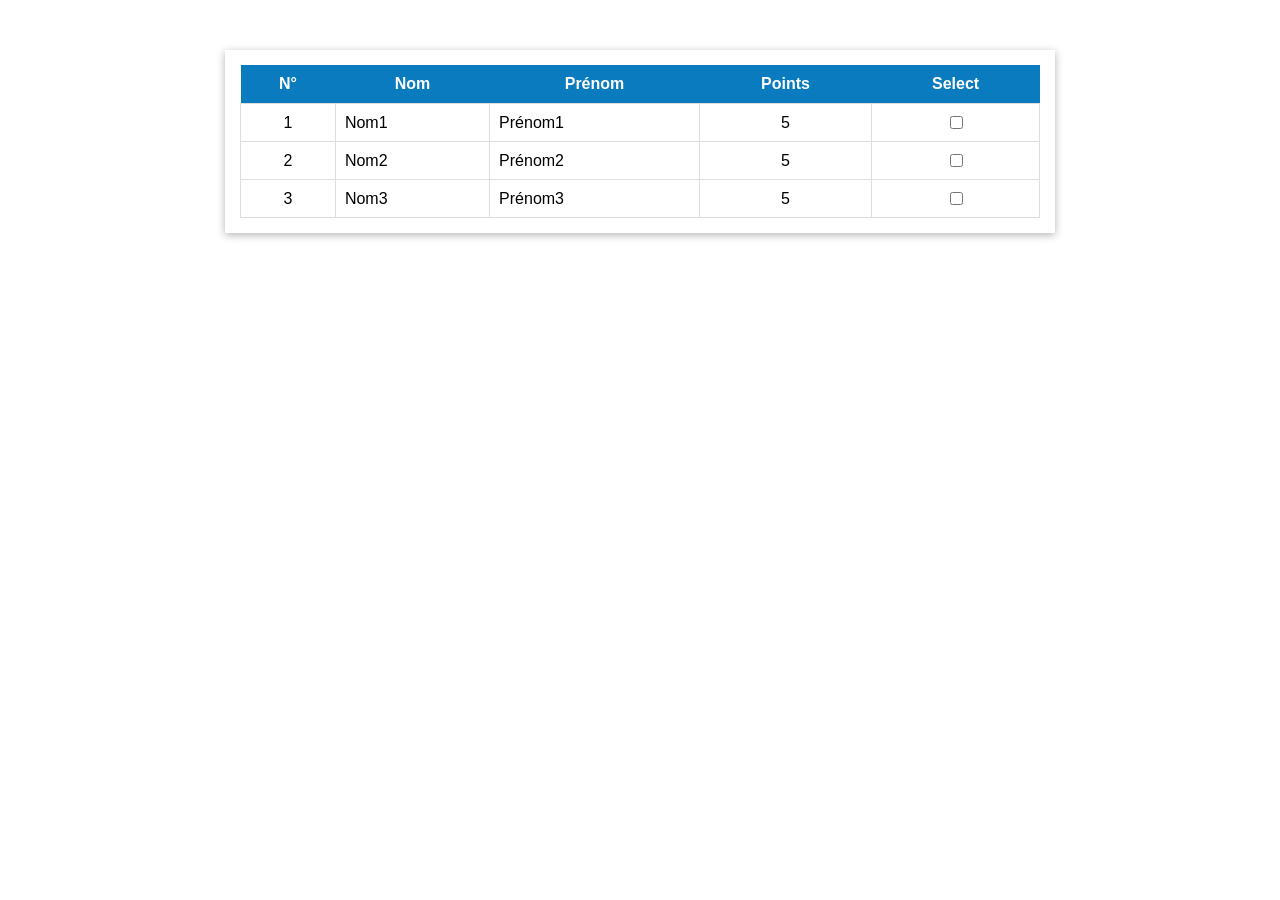
<file: etape1/index.html>
<html lang="fr">
<head>
    <meta charset="UTF-8">
    <title>CRUD-Persons - Étape 1 : Tableau statique</title>
    <link rel="stylesheet" href="style.css">
</head>
<body>
    <div id="table_container">
        <table>
            <thead>
                <tr>
                    <th>N°</th>
                    <th>Nom</th>
                    <th>Prénom</th>
                    <th>Points</th>
                    <th>Select</th>
                </tr>
            </thead>
            <tbody>
                <tr>
                    <td class="col_number">1</td>
                    <td class="col_text">Nom1</td>
                    <td class="col_text">Prénom1</td>
                    <td class="col_number">5</td>
                    <td class="col_chkbox"><input type="checkbox"/></td>
                </tr>
                <tr>
                    <td class="col_number">2</td>
                    <td class="col_text">Nom2</td>
                    <td class="col_text">Prénom2</td>
                    <td class="col_number">5</td>
                    <td class="col_chkbox"><input type="checkbox"/></td>
                </tr>
                <tr>
                    <td class="col_number">3</td>
                    <td class="col_text">Nom3</td>
                    <td class="col_text">Prénom3</td>
                    <td class="col_number">5</td>
                    <td class="col_chkbox"><input type="checkbox"/></td>
                </tr>
            </tbody>
        </table>

    </div>

</body>
</html>
</file>
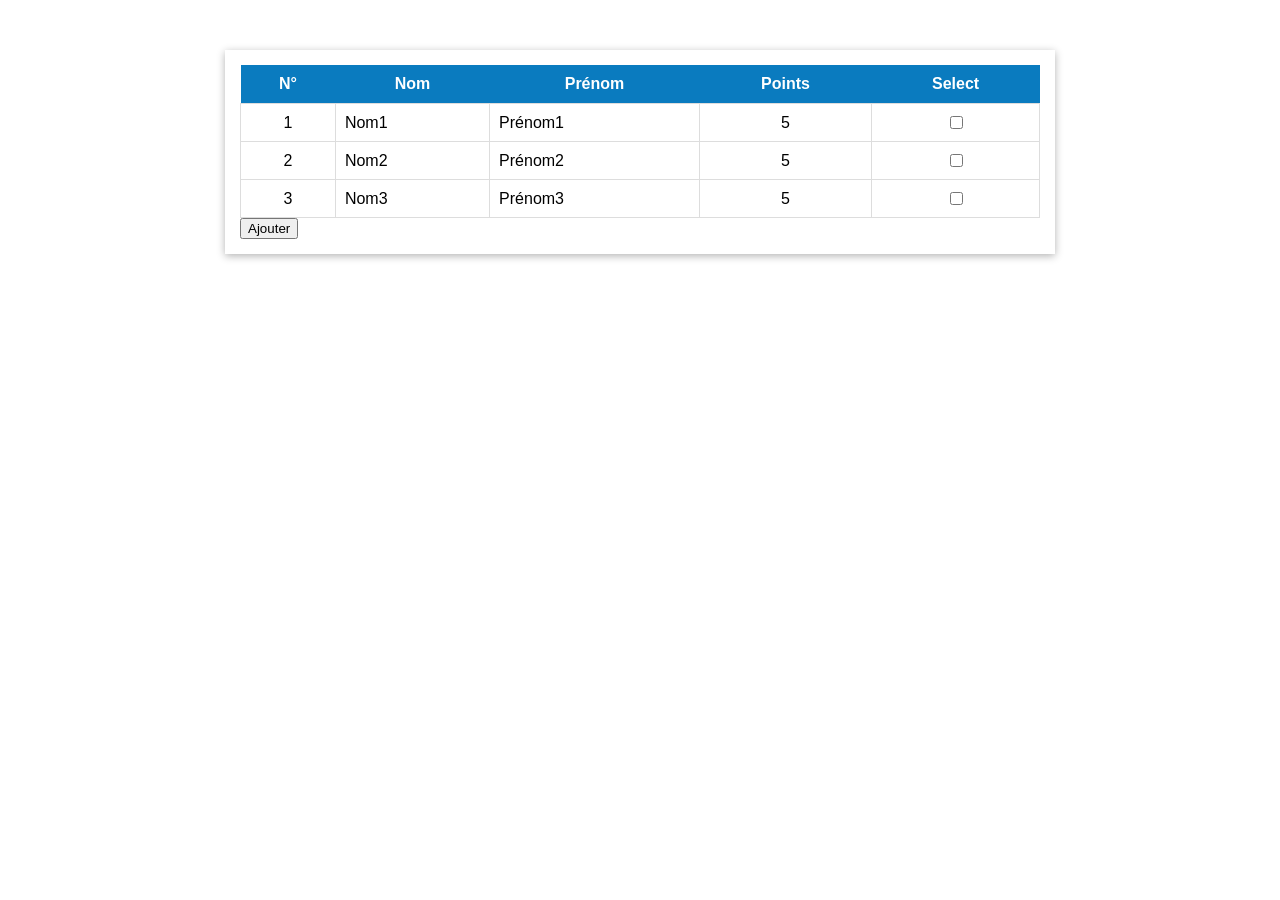
<file: etape2/index.html>
<html lang="fr">
<head>
    <meta charset="UTF-8">
    <title>CRUD-Persons - Étape 1 : Tableau statique</title>
    <link rel="stylesheet" href="style.css">
</head>
<body>
    <div id="table_container">
        <table>
            <thead>
                <tr>
                    <th>N°</th>
                    <th>Nom</th>
                    <th>Prénom</th>
                    <th>Points</th>
                    <th>Select</th>
                </tr>
            </thead>
            <tbody>
                <tr>
                    <td class="col_number">1</td>
                    <td class="col_text">Nom1</td>
                    <td class="col_text">Prénom1</td>
                    <td class="col_number">5</td>
                    <td class="col_chkbox"><input type="checkbox"/></td>
                </tr>
                <tr>
                    <td class="col_number">2</td>
                    <td class="col_text">Nom2</td>
                    <td class="col_text">Prénom2</td>
                    <td class="col_number">5</td>
                    <td class="col_chkbox"><input type="checkbox"/></td>
                </tr>
                <tr>
                    <td class="col_number">3</td>
                    <td class="col_text">Nom3</td>
                    <td class="col_text">Prénom3</td>
                    <td class="col_number">5</td>
                    <td class="col_chkbox"><input type="checkbox"/></td>
                </tr>
            </tbody>
        </table>

        <button onclick="doInsertRowTable(99, 'nom', 'prenom', 10)">
            Ajouter
        </button>

    </div>

    <script src="script.js"></script>

</body>
</html>
</file>
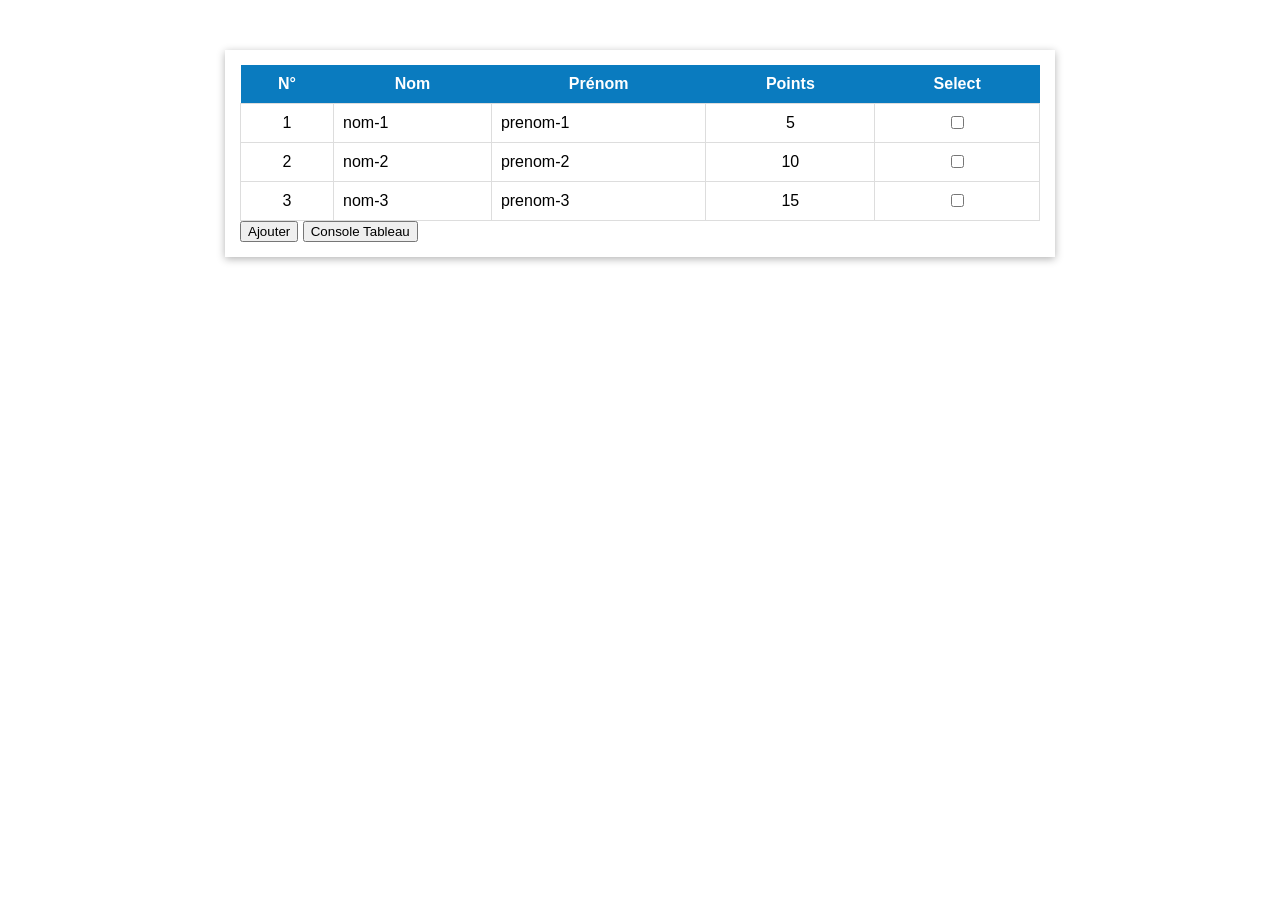
<file: etape3/index.html>
<!DOCTYPE html>
<html lang="fr">
<head>
    <meta charset="UTF-8">
    <title>CRUD-Persons - Étape 3 : Insertion à partir d'un tableau d'objets</title>
    <link rel="stylesheet" href="style.css">
</head>
<body>

<div id="table_container">

<table id="persons_table">
            <thead>
                <tr>
                    <th>N°</th>
                    <th>Nom</th>
                    <th>Prénom</th>
                    <th>Points</th>
                    <th>Select</th>
                </tr>
            </thead>
            <tbody>
            </tbody>
        </table>

        <button onclick="doInsertRowTable(99, 'nom', 'prenom', 10)">Ajouter</button>

        <button onclick="consoleTableau()">Console Tableau</button>

    </div>

    <script src="script.js"></script>

</body>
</html>
</file>
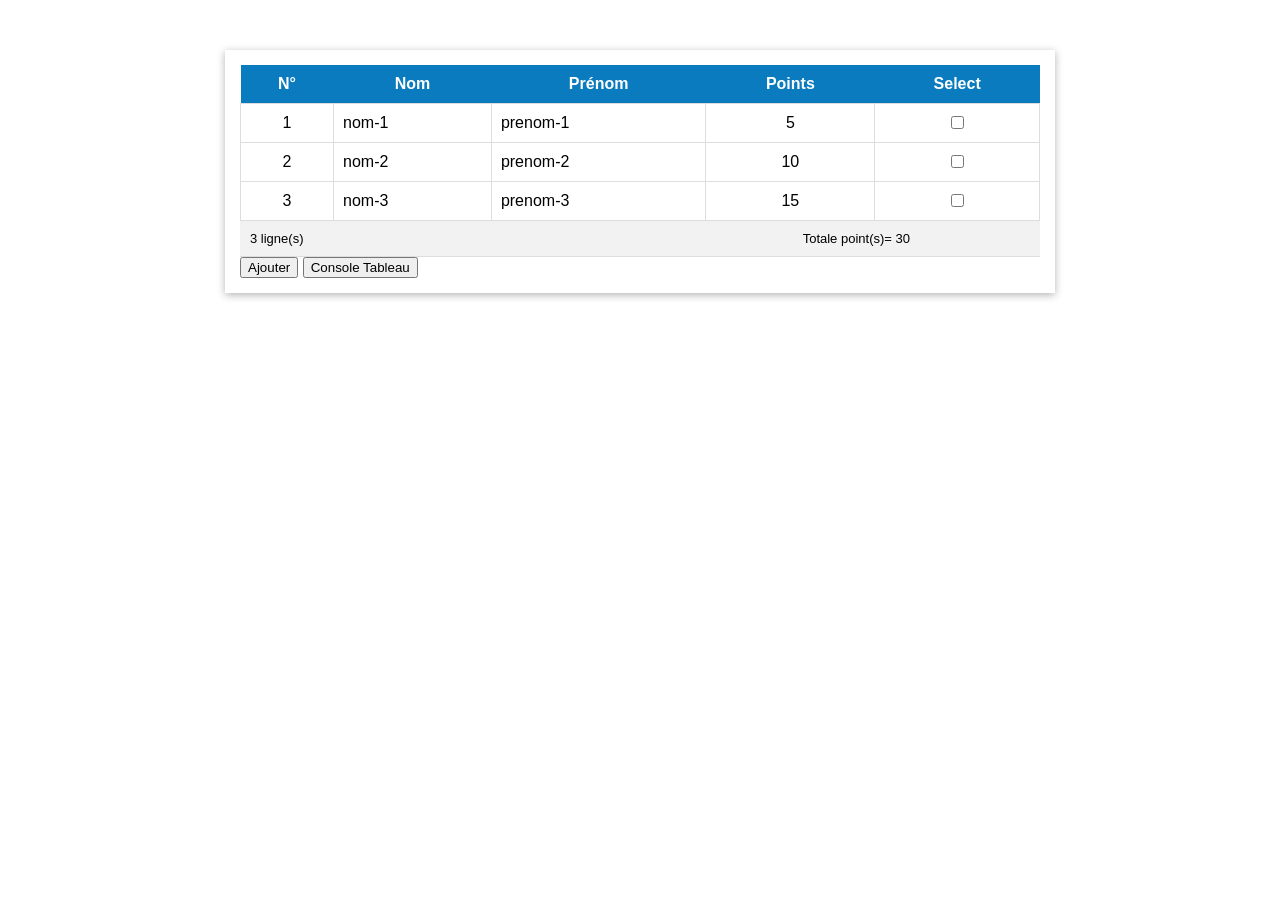
<file: etape4/index.html>
<!DOCTYPE html>
<html lang="fr">
<head>
    <meta charset="UTF-8">
    <title>CRUD-Persons - Étape 4 :Espace "Résumé"</title>
    <link rel="stylesheet" href="style.css">
</head>
<body>

<div id="table_container">

<table id="persons_table">
            <thead>
                <tr>
                    <th>N°</th>
                    <th>Nom</th>
                    <th>Prénom</th>
                    <th>Points</th>
                    <th>Select</th>
                </tr>
            </thead>
            <tbody>
            </tbody>
        </table>
        <div id="container_summary">

            <p id="p1">0 ligne(s)</p>

            <p id="p2"></p>

            <p id="p3">Totale point(s)= 0</p>

        </div>
        <button onclick="doInsert('nom', 'prenom', 10)">Ajouter</button>
        <button onclick="consoleTableau()">Console Tableau</button>
    </div>

    <script src="script.js"></script>

</body>
</html>
</file>
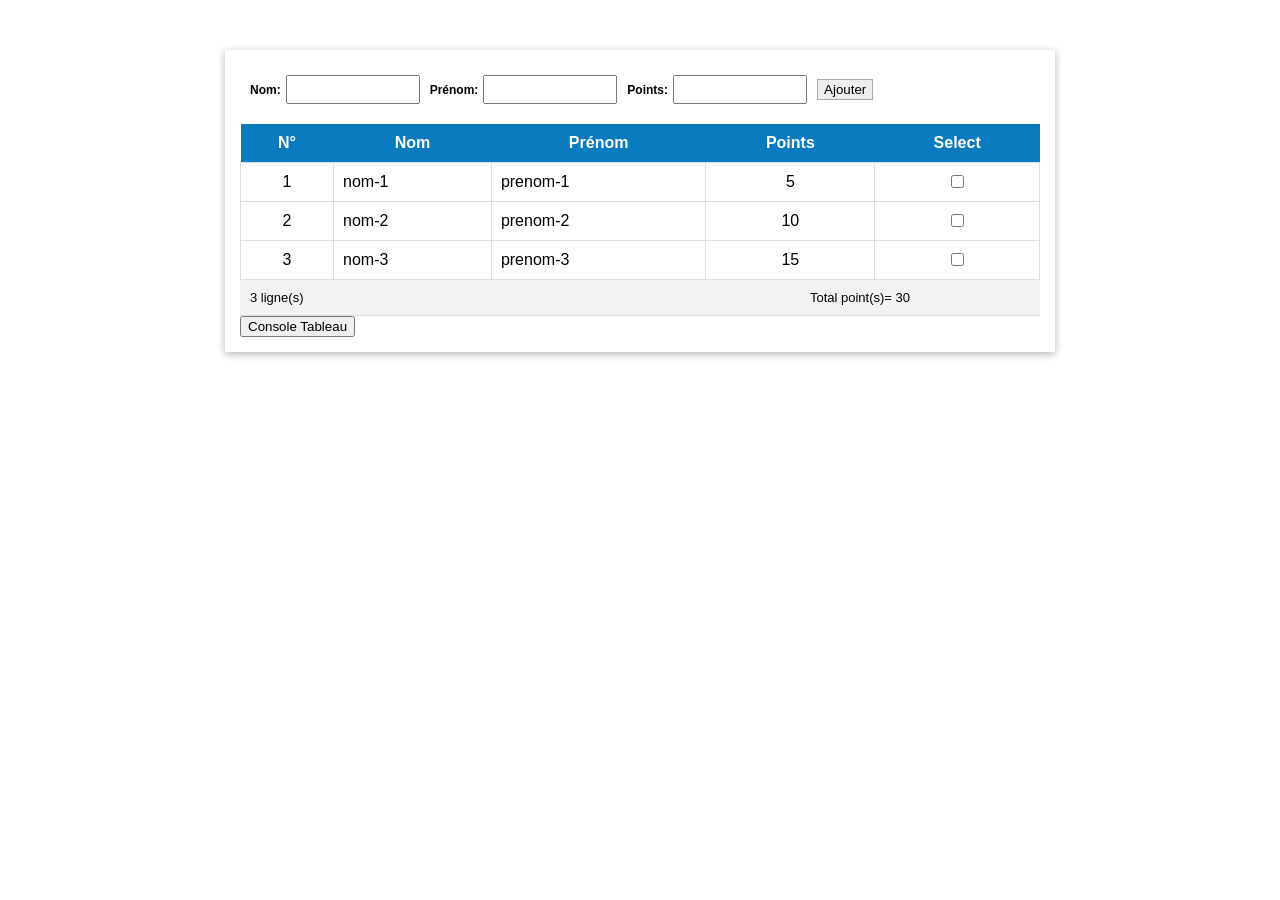
<file: etape5/index.html>
<!DOCTYPE html>
<html lang="fr">

<head>
    <meta charset="UTF-8">
    <title>TP4 - Etape 5</title>

    <link rel="stylesheet" href="style.css">
</head>

<body>

    <div id="table_container">

        <div id="form_container">

            <div class="form_group">
                <label class="form_label">Nom:</label>
                <input type="text" id="form_nom" class="form_field">
            </div>

            <div class="form_group">
                <label class="form_label">Prénom:</label>
                <input type="text" id="form_prenom" class="form_field">
            </div>

            <div class="form_group">
                <label class="form_label">Points:</label>
                <input type="number" id="form_points" class="form_field">
            </div>

            <button onclick="doNewData()" class="btn-add">
                Ajouter
            </button>

        </div>


        <table id="persons_table">

            <thead>
                <tr>
                    <th class="col_number">N°</th>
                    <th class="col_text">Nom</th>
                    <th class="col_text">Prénom</th>
                    <th class="col_number">Points</th>
                    <th class="col_chkbox">Select</th>
                </tr>
            </thead>

            <tbody>
            </tbody>

        </table>


        <div id="container_summary">

            <p id="p1">0 ligne(s)</p>

            <p id="p2"></p>

            <p id="p3">Totale point(s)= 0</p>

        </div>


        <button onclick="consoleTableau()" class="btn-consol">
            Console Tableau
        </button>

    </div>

    <script src="script.js"></script>

</body>
</html>
</file>
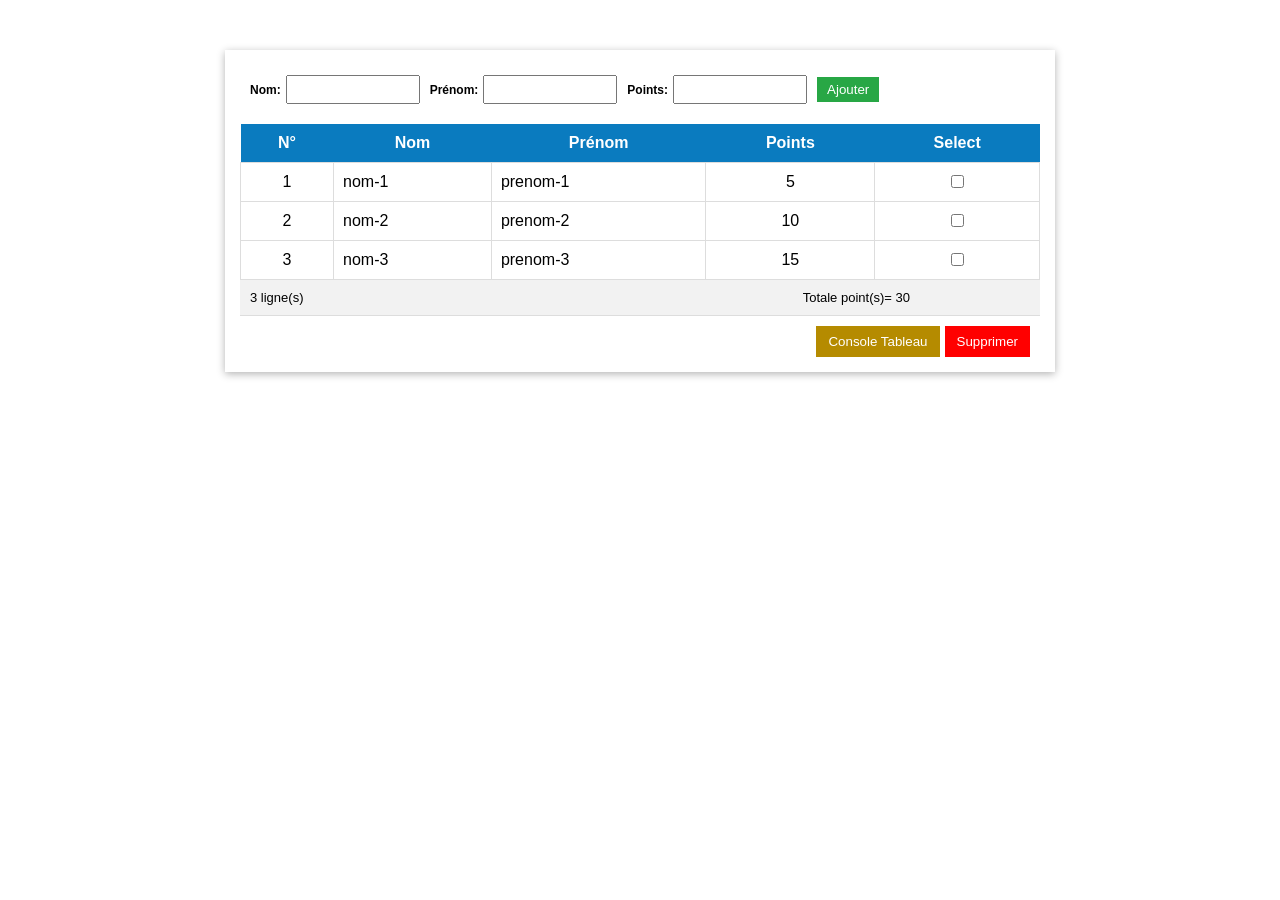
<file: etape6/index.html>
<!DOCTYPE html>
<html lang="fr">

<head>
    <meta charset="UTF-8">
    <title>TP4 - Etape 6</title>

    <link rel="stylesheet" href="style.css">
</head>

<body>

    <div id="table_container">

        <div id="form_container">

            <div class="form_group">
                <label class="form_label">Nom:</label>
                <input type="text" id="form_nom" class="form_field">
            </div>

            <div class="form_group">
                <label class="form_label">Prénom:</label>
                <input type="text" id="form_prenom" class="form_field">
            </div>

            <div class="form_group">
                <label class="form_label">Points:</label>
                <input type="number" id="form_points" class="form_field">
            </div>

            <button onclick="doNewData()" class="btn-add">
                Ajouter
            </button>

        </div>
        <table id="persons_table">
            <thead>
                <tr>
                    <th class="col_number">N°</th>
                    <th class="col_text">Nom</th>
                    <th class="col_text">Prénom</th>
                    <th class="col_number">Points</th>
                    <th class="col_chkbox">Select</th>
                </tr>
            </thead>
            <tbody>
            </tbody>
        </table>
        <div id="container_summary">
           <p id="p1">0 ligne(s)</p>
            <p id="p2"></p>
            <p id="p3">Totale point(s)= 0</p>
        </div>
        <div id="container_btn">
    <button class="btn-consol" onclick="consoleTableau()">Console Tableau</button>
    <button class="btn-del" onclick="deleteRow()">Supprimer</button>
		</div>

    </div>

    <script src="script.js"></script>

</body>
</html>
</file>
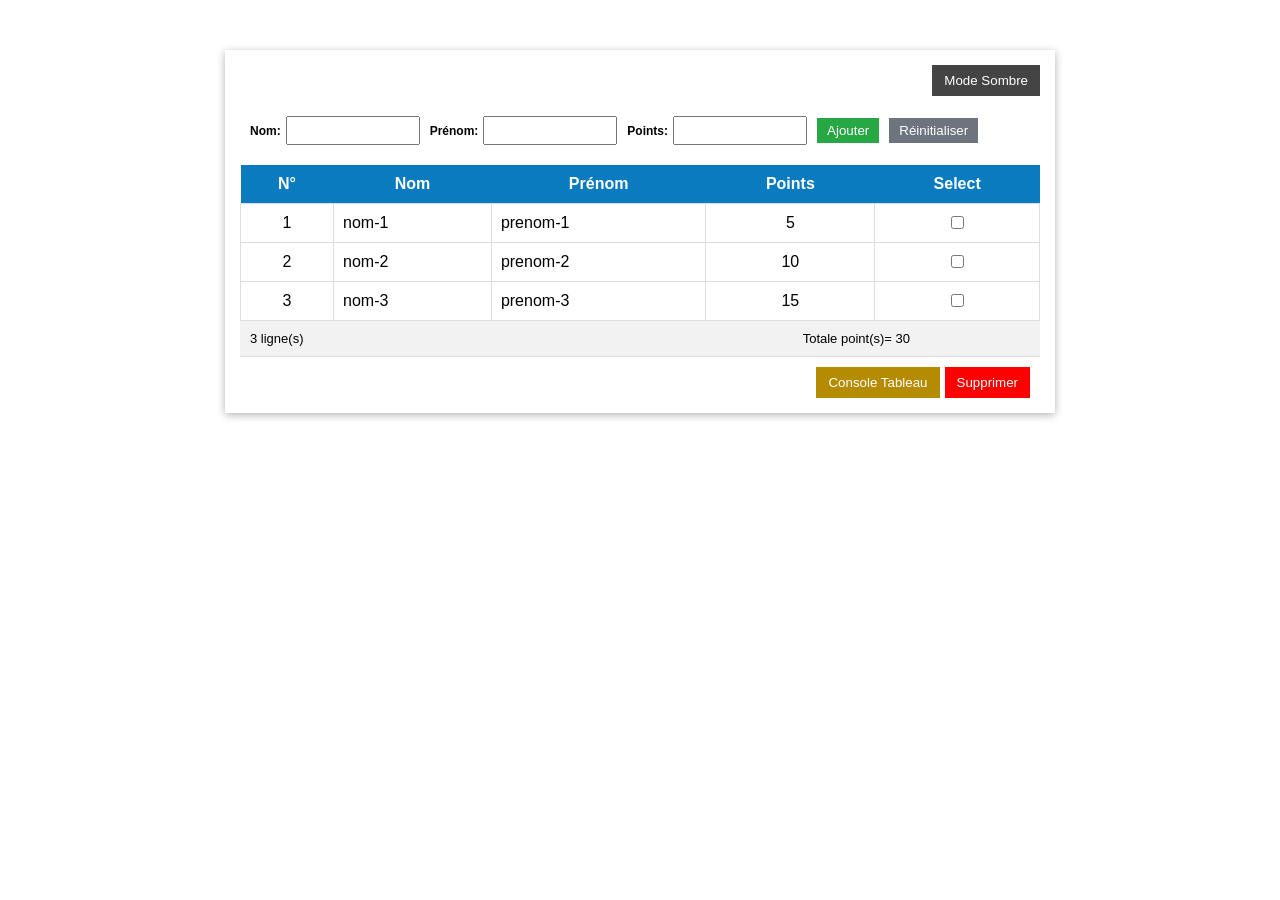
<file: etape7/index.html>
<!DOCTYPE html>
<html lang="fr">

<head>
    <meta charset="UTF-8">
    <title>TP4 - Etape 7</title>

    <link rel="stylesheet" href="style.css">
</head>

<body>

    <div id="table_container">

        <div id="top_controls">
            <button type="button" id="themeBtn" onclick="toggleTheme()">
            Mode Sombre
         </button>
        </div>

        <div id="form_container">

            <div class="form_group">
                <label class="form_label">Nom:</label>
                <input type="text" id="form_nom" class="form_field">
            </div>

            <div class="form_group">
                <label class="form_label">Prénom:</label>
                <input type="text" id="form_prenom" class="form_field">
            </div>

            <div class="form_group">
                <label class="form_label">Points:</label>
                <input type="number" id="form_points" class="form_field">
            </div>

            <button onclick="doNewData()" class="btn-add">
                Ajouter
            </button>

            <button type="button" onclick="resetForm()" class="btn-reset">
                Réinitialiser
            </button>


        </div>
        <table id="persons_table">
            <thead>
                <tr>
                    <th class="col_number">N°</th>
                    <th class="col_text">Nom</th>
                    <th class="col_text">Prénom</th>
                    <th class="col_number">Points</th>
                    <th class="col_chkbox">Select</th>
                </tr>
            </thead>
            <tbody>
            </tbody>
        </table>
        <div id="container_summary">
           <p id="p1">0 ligne(s)</p>
            <p id="p2"></p>
            <p id="p3">Totale point(s)= 0</p>
        </div>
        <div id="container_btn">
    <button class="btn-consol" onclick="consoleTableau()">Console Tableau</button>
    <button class="btn-del" onclick="deleteRow()">Supprimer</button>
</div>

    </div>

    <script src="script.js"></script>

</body>
</html>
</file>
<file: etape1/style.css>
body {
    font-family: Calibri, Arial, sans-serif;
    margin: 0;
    padding: 20px;
}
#table_container {
    width: 800px;
    max-width: 100%;
    margin: 30px auto;
    padding: 15px;
    box-shadow: 0 2px 8px rgba(0, 0, 0, 0.3);
}
table {
    width: 100%;
    border-collapse: collapse;
}

th {
    background-color: #0a7bbf;
    color: white;
    padding: 10px;
}

td {
    padding: 9px;
    border: 1px solid #ddd;
}

.col_number,
.col_chkbox {
    text-align: center;
}

.col_text {
    text-align: left;
}

th.col_text {
    text-align: center;
}
</file>
<file: etape2/style.css>
body {
    font-family: Calibri, Arial, sans-serif;
    margin: 0;
    padding: 20px;
}

#table_container {
    width: 800px;
    max-width: 100%;
    margin: 30px auto;
    padding: 15px;
    box-shadow: 0 2px 8px rgba(0, 0, 0, 0.3);
}

table {
    width: 100%;
    border-collapse: collapse;
}

th {
    background-color: #0a7bbf;
    color: white;
    padding: 10px;
}

td {
    padding: 9px;
    border: 1px solid #ddd;
}

.col_number,
.col_chkbox {
    text-align: center;
}

.col_text {
    text-align: left;
}

th.col_text {
    text-align: center;
}
</file>
<file: etape3/style.css>
body {
    font-family: Calibri, Arial, sans-serif;
    margin: 0;
    padding: 20px;
}

#table_container {
    width: 800px;
    max-width: 100%;
    margin: 30px auto;
    padding: 15px;
    box-shadow: 0 2px 8px rgba(0, 0, 0, 0.3);
}
table {
    width: 100%;
    border-collapse: collapse;
}
th {
    background-color: #0a7bbf;
    color: white;
    padding: 10px;
}
td {
    padding: 9px;
    border: 1px solid #ddd;
}
.col_number,
.col_chkbox {
    text-align: center;
}

.col_text {
    text-align: left;
}

th.col_text {
    text-align: center;
}
</file>
<file: etape4/style.css>
body {
    font-family: Calibri, Arial, sans-serif;
    margin: 0;
    padding: 20px;
}
#table_container {
    width: 800px;
    max-width: 100%;
    margin: 30px auto;
    padding: 15px;
    box-shadow: 0 2px 8px rgba(0, 0, 0, 0.3);
}
table {
    width: 100%;
    border-collapse: collapse;
}

th {
    background-color: #0a7bbf;
    color: white;
    padding: 10px;
}

td {
    padding: 9px;
    border: 1px solid #ddd;
}

.col_number,
.col_chkbox {
    text-align: center;
}

.col_text {
    text-align: left;
}

th.col_text {
    text-align: center;
}
#container_summary {
    display: flex;
    justify-content: space-between ;
    background-color: #f2f2f2;
    padding: 10px 10px;
    border-bottom: 1px solid #dddddd;
    font-size: 13px;
}
#container_summary p {
    margin: 0;
}
#container_summary #p3{
    margin-right: 120px;
}
</file>
<file: etape5/style.css>
body {
    font-family: Calibri, Arial, sans-serif;
    margin: 0;
    padding: 20px;
}
#table_container {
    width: 800px;
    max-width: 100%;
    margin: 30px auto;
    padding: 15px;
    box-shadow: 0 2px 8px rgba(0, 0, 0, 0.3);
}
table {
    width: 100%;
    border-collapse: collapse;
}

th {
    background-color: #0a7bbf;
    color: white;
    padding: 10px;
}

td {
    padding: 9px;
    border: 1px solid #ddd;
}

.col_number,
.col_chkbox {
    text-align: center;
}

.col_text {
    text-align: left;
}

th.col_text {
    text-align: center;
}
#container_summary {
    display: flex;
    justify-content: space-between ;
    background-color: #f2f2f2;
    padding: 10px 10px;
    border-bottom: 1px solid #dddddd;
    font-size: 13px;
}
#container_summary p {
    margin: 0;
}
#container_summary #p3{
    margin-right: 120px;
}
/* Formulaire */

#form_container {
    display: flex;
    align-items: center;
    gap: 10px;
    padding: 10px;
    margin-bottom: 10px;
}

.form_group {
    display: flex;
    align-items: center;
    gap: 5px;
}

.form_label {
    font-size: 12px;
    font-weight: bold;
}
.form_field {
    width: 120px;
    padding: 5px;
}
.btn-add {
    background-color: #eeeeee;
    color: black;
    border: 1px solid #aaaaaa;
    padding: 2px 6px;
    cursor: pointer;
}
</file>
<file: etape6/style.css>
body {
    font-family: Calibri, Arial, sans-serif;
    margin: 0;
    padding: 20px;
}
#table_container {
    width: 800px;
    max-width: 100%;
    margin: 30px auto;
    padding: 15px;
    box-shadow: 0 2px 8px rgba(0, 0, 0, 0.3);
}
table {
    width: 100%;
    border-collapse: collapse;
}

th {
    background-color: #0a7bbf;
    color: white;
    padding: 10px;
}

td {
    padding: 9px;
    border: 1px solid #ddd;
}

.col_number,.col_chkbox {
    text-align: center;
}

.col_text {
    text-align: left;
}

th.col_text {
    text-align: center;
}
#container_summary {
    display: flex;
    justify-content: space-between ;
    background-color: #f2f2f2;
    padding: 10px 10px;
    border-bottom: 1px solid #dddddd;
    font-size: 13px;
}
#container_summary p {
    margin: 0;
}
#container_summary #p3{
    margin-right: 120px;
}
/* Formulaire */

#form_container {
    display: flex;
    align-items: center;
    gap: 10px;
    padding: 10px;
    margin-bottom: 10px;
}

.form_group {
    display: flex;
    align-items: center;
    gap: 5px;
}

.form_label {
    font-size: 12px;
    font-weight: bold;
}
.form_field {
    width: 120px;
    padding: 5px;
}
.btn-add {
    background-color: #28a745;
    color: white;
    border: none;
    padding: 5px 10px;
    cursor: pointer;
}
#container_btn {
    display: flex;
    justify-content: flex-end;
    gap: 5px;
    margin-top: 10px;
    padding-right: 10px;
}
.btn-consol {
    background-color: #b58b00;
    color: white;
    border: none;
    padding: 8px 12px;
    cursor: pointer;
}

.btn-del {
    background-color: red;
    color: white;
    border: none;
    padding: 8px 12px;
    cursor: pointer;
}
</file>
<file: etape7/style.css>
body {
    font-family: Calibri, Arial, sans-serif;
    margin: 0;
    padding: 20px;
}
#table_container {
    width: 800px;
    max-width: 100%;
    margin: 30px auto;
    padding: 15px;
    box-shadow: 0 2px 8px rgba(0, 0, 0, 0.3);
}
table {
    width: 100%;
    border-collapse: collapse;
}

th {
    background-color: #0a7bbf;
    color: white;
    padding: 10px;
}

td {
    padding: 9px;
    border: 1px solid #ddd;
}

.col_number,.col_chkbox {
    text-align: center;
}

.col_text {
    text-align: left;
}

th.col_text {
    text-align: center;
}
#container_summary {
    display: flex;
    justify-content: space-between ;
    background-color: #f2f2f2;
    padding: 10px 10px;
    border-bottom: 1px solid #dddddd;
    font-size: 13px;
}
#container_summary p {
    margin: 0;
}
#container_summary #p3{
    margin-right: 120px;
}
/* Formulaire */

#form_container {
    display: flex;
    align-items: center;
    gap: 10px;
    padding: 10px;
    margin-bottom: 10px;
}

.form_group {
    display: flex;
    align-items: center;
    gap: 5px;
}

.form_label {
    font-size: 12px;
    font-weight: bold;
}
.form_field {
    width: 120px;
    padding: 5px;
}
.btn-add {
    background-color: #28a745;
    color: white;
    border: none;
    padding: 5px 10px;
    cursor: pointer;
}
#container_btn {
    display: flex;
    justify-content: flex-end;
    gap: 5px;
    margin-top: 10px;
    padding-right: 10px;
}
.btn-consol {
    background-color: #b58b00;
    color: white;
    border: none;
    padding: 8px 12px;
    cursor: pointer;
}

.btn-del {
    background-color: red;
    color: white;
    border: none;
    padding: 8px 12px;
    cursor: pointer;
}
/* Boutons des nouvelles fonctionnalités (Mode sombre + Validation + Réinialisation) */
#top_controls {
    display: flex;
    justify-content: flex-end;
    margin-bottom: 10px;
}

#themeBtn {
    background-color: #444;
    color: white;
    border: none;
    padding: 8px 12px;
    cursor: pointer;
}

.btn-reset {
    background-color: #6c757d;
    color: white;
    border: none;
    padding: 5px 10px;
    cursor: pointer;
}

/* Mode sombre */
body.dark-mode {
    background-color: #222;
    color: #f5f5f5;
}

body.dark-mode #table_container {
    background-color: #333;
    color: #f5f5f5;
}

body.dark-mode th {
    background-color: #155477;
}

body.dark-mode td {
    background-color: #3b3b3b;
    color: #f5f5f5;
    border-color: #666;
}

body.dark-mode #container_summary {
    background-color: #444;
    color: #f5f5f5;
    border-color: #666;
}

body.dark-mode .form_field {
    background-color: #444;
    color: white;
    border: 1px solid #777;
}

body.dark-mode .form_label {
    color: #f5f5f5;
}

body.dark-mode #themeBtn {
    background-color: #e0b52c;
    color: #222;
}
</file>
